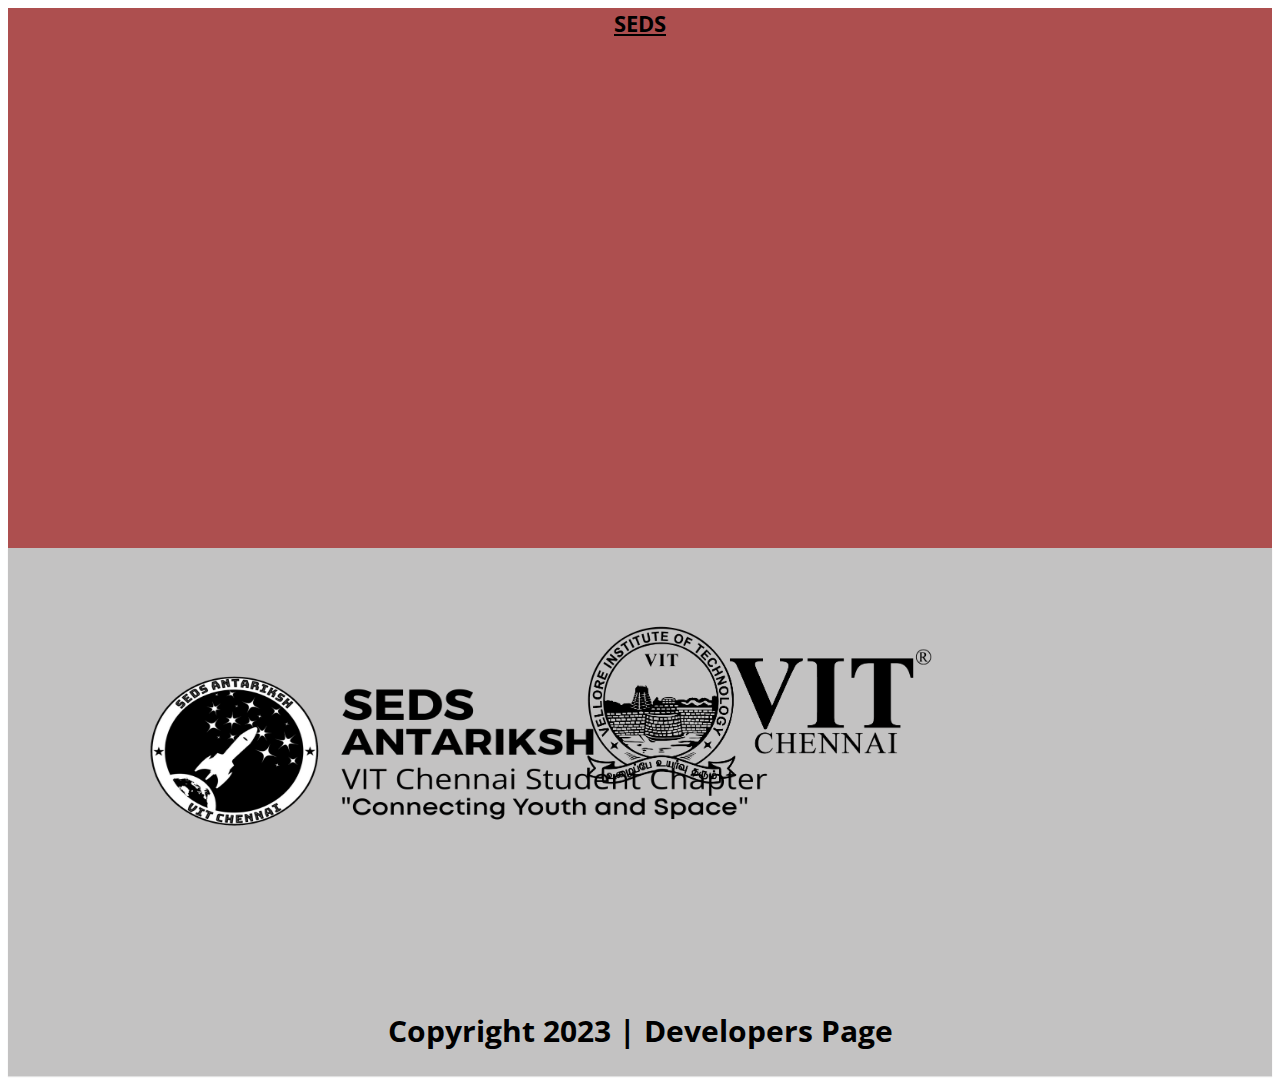
<file: seds_footer.html>
<!DOCTYPE html>
<html lang="en">
<head>
    <meta charset="UTF-8">
    <meta http-equiv="X-UA-Compatible" content="IE=edge">
    <meta name="viewport" content="width=device-width, initial-scale=1.0">
    <link rel="stylesheet" href="seds_footer1.css">
    <link rel="stylesheet" href="https://cdnjs.cloudflare.com/ajax/libs/font-awesome/6.4.0/css/all.min.css" integrity="sha512-iecdLmaskl7CVkqkXNQ/ZH/XLlvWZOJyj7Yy7tcenmpD1ypASozpmT/E0iPtmFIB46ZmdtAc9eNBvH0H/ZpiBw==" crossorigin="anonymous" referrerpolicy="no-referrer" />
    <title>SEDS</title>
</head>
<body>
<section>SEDS</section>
<footer class="footer-distributed">

      <div class="footer-left">

        <p class="footer-logo1">
            <img src="seds_logo.png" alt="SEDS Antariksh">
        </p>
      </div>

      <div class="footer-center">

        <div>
            <p class="footer-logo2">
                <img src="vit_logo.png" alt="VIT">
            </p>
        </div>
      </div>
     
      <div class="footer-right">

        <p class="footer-icons">
            <a href=""><i class="fab fa-instagram"></i></a>
            <a href=""><i class="fab fa-twitter"></i></a>
            <a href=""><i class="fab fa-linkedin"></i></a>
            <a href=""><i class="fab fa-youtube"></i></a>
        </p>
      </div>

      <div class="footerBottom">
        <p class="copyright-seds">Copyright 2023 | Developers Page</p>
      </div>
    </footer>
</body>
</html>
</file>
<file: seds_footer1.css>
@import url(https://fonts.googleapis.com/css?family=Open+Sans:400,500,300,700);

* {
  font-family: Open Sans;
}

section {
  width: 100%;
  display: inline-block;
  background: #ad4f4f;
  height: 60vh;
  text-align: center;
  font-size: 22px;
  font-weight: 700;
  text-decoration: underline;
}

.footer-distributed{
  background: #c3c2c2;
  box-shadow: 0 1px 1px 0 rgba(0, 0, 0, 0.12);
  box-sizing: border-box;
  width: 100%;
  text-align: left;
  font: bold 16px sans-serif;
  padding: 0.5px 50px;
}

.footer-distributed .footer-left,
.footer-distributed .footer-center,
.footer-distributed .footer-right,
.footer-distributed .footerBottom{
  display: inline-block;
  vertical-align: top;
}

/* Footer left */

.footer-distributed .footer-left{
  width: 40%;
}

/* The company logo */

/* .footer-distributed h3{
  color:  #ffffff;
  font: normal 36px 'Open Sans', cursive;
  margin: 0;
}

.footer-distributed h3 span{
  color:  lightseagreen;
} */ 

/* Footer links */
img[src="seds_logo.png"] {
    width: 800px;
    height: 400px;
}
/* .footer-distributed .vertical {
  border-left: 6px solid black;
  height: 200px;
  position:absolute;
  left: 50%;
} */

    img[src="vit_logo.png"] {
        width: 350px;
        height: 200px;
        margin-bottom: 10px;

    }




/* Footer Center */

.footer-distributed .footer-center{
  width: 35%;
  padding-top: 4.5%;
  padding-left: 5%;
}


.footer-distributed .footer-right{
  width: 20%;
  text-align: right;
  position:absolute;
  padding-top: 6%;
  padding-right: 5%;
  right:0.5px;

}


.footer-distributed .footer-icons{
  margin-top: 25px;
}

.footer-distributed .footer-icons a{
  display: inline-block;
  width: 100px;
  height: 35px;
  cursor: pointer;
  background-color: #c3c2c2;
  border-radius: 2px;

  font-size: 60px;
  color: #0a0a0a;
  text-align: right;
  line-height: 35px;
  
  margin-right: 10px;
  margin-bottom: 5px;
}
.footer-distributed .footerBottom{
    /* display: inline-block;
    text-align: text-bottom;
    bottom: 0; */
    /* display:inline-block;
    position:absolute; */
    font-size: 30px;
    bottom:0;
    width:100%;
    text-align: center;
    line-height: 30px;
    
    /* position:absolute; */
}

/* If you don't want the footer to be responsive, remove these media queries */

@media (max-width: 880px) {

  .footer-distributed{
    font: bold 14px sans-serif;
  }

  .footer-distributed .footer-left,
  .footer-distributed .footer-center,
  .footer-distributed .footer-right,
  .footer-distributed .footerBottom{
    display: block;
    width: 100%;
    margin-bottom: 40px;
    text-align: right;
  }

  .footer-distributed .footer-center i{
    margin-left: 0;
  }


}
</file>
